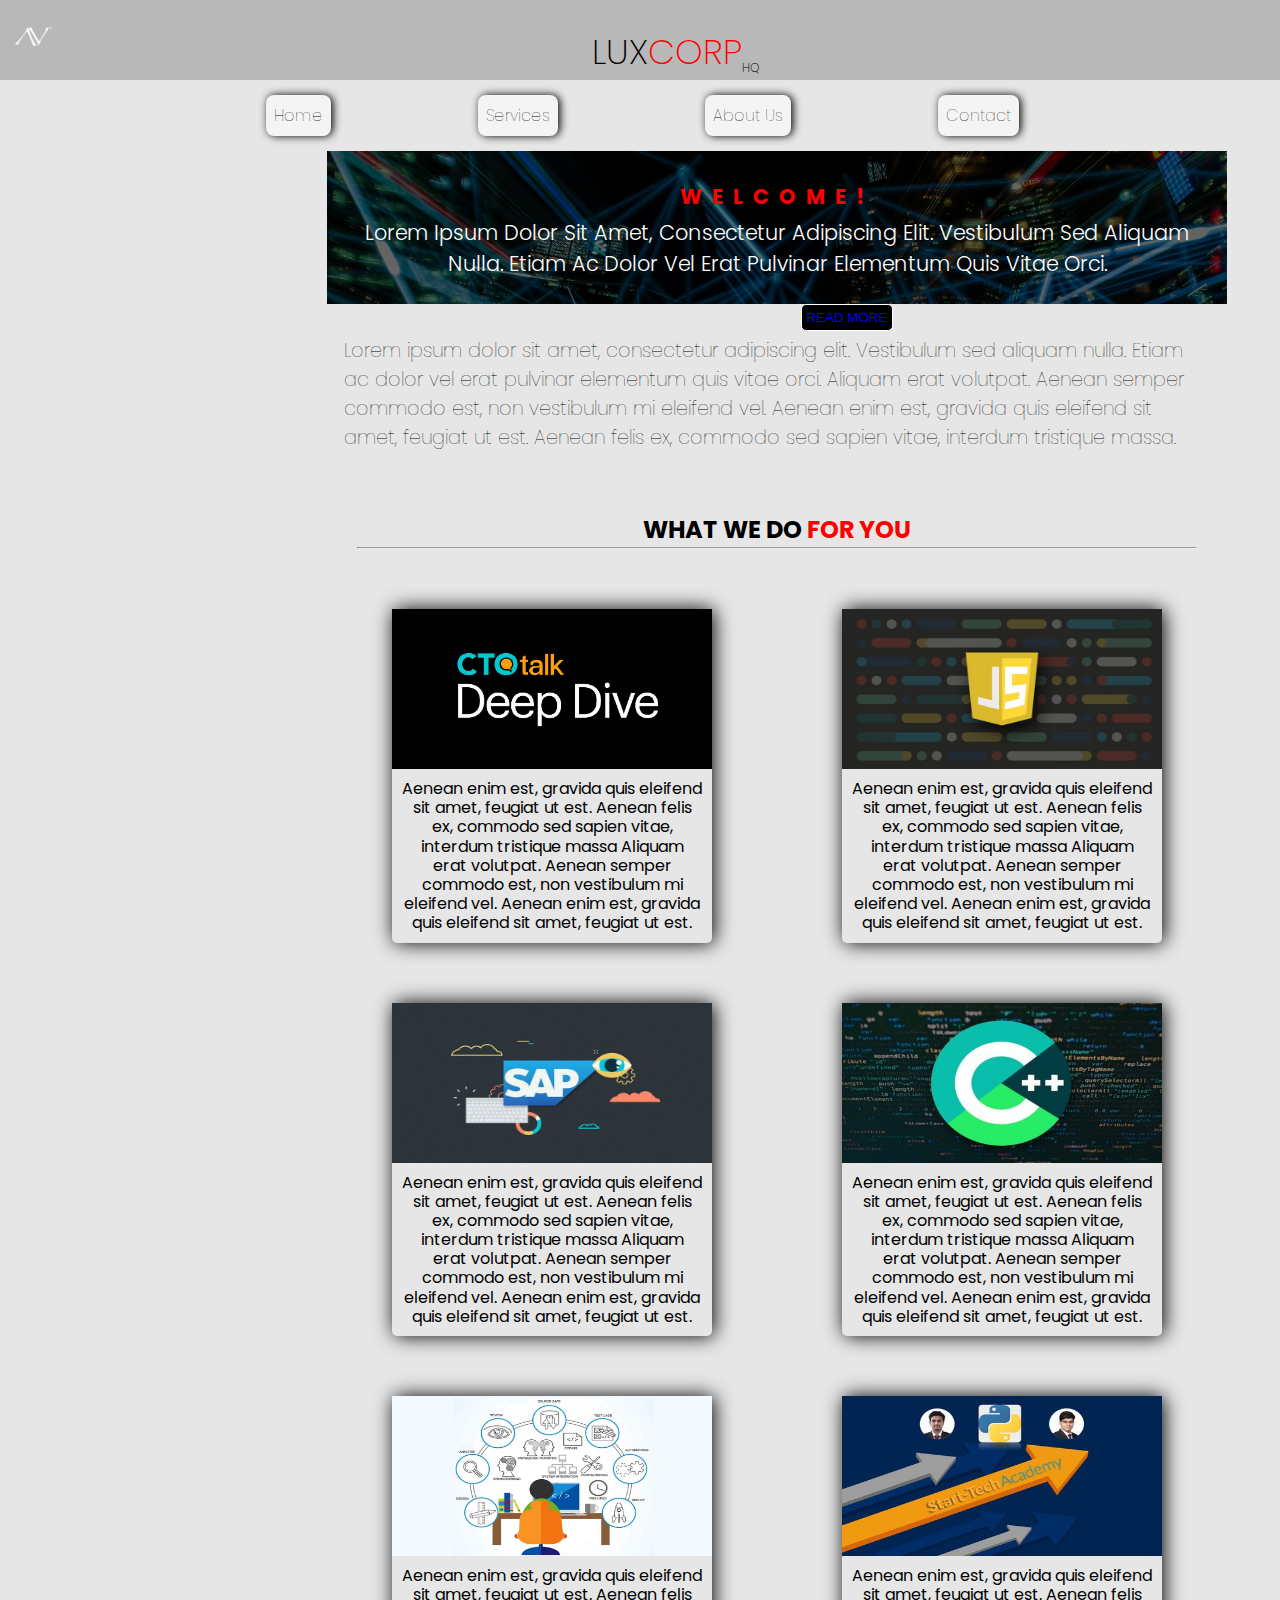
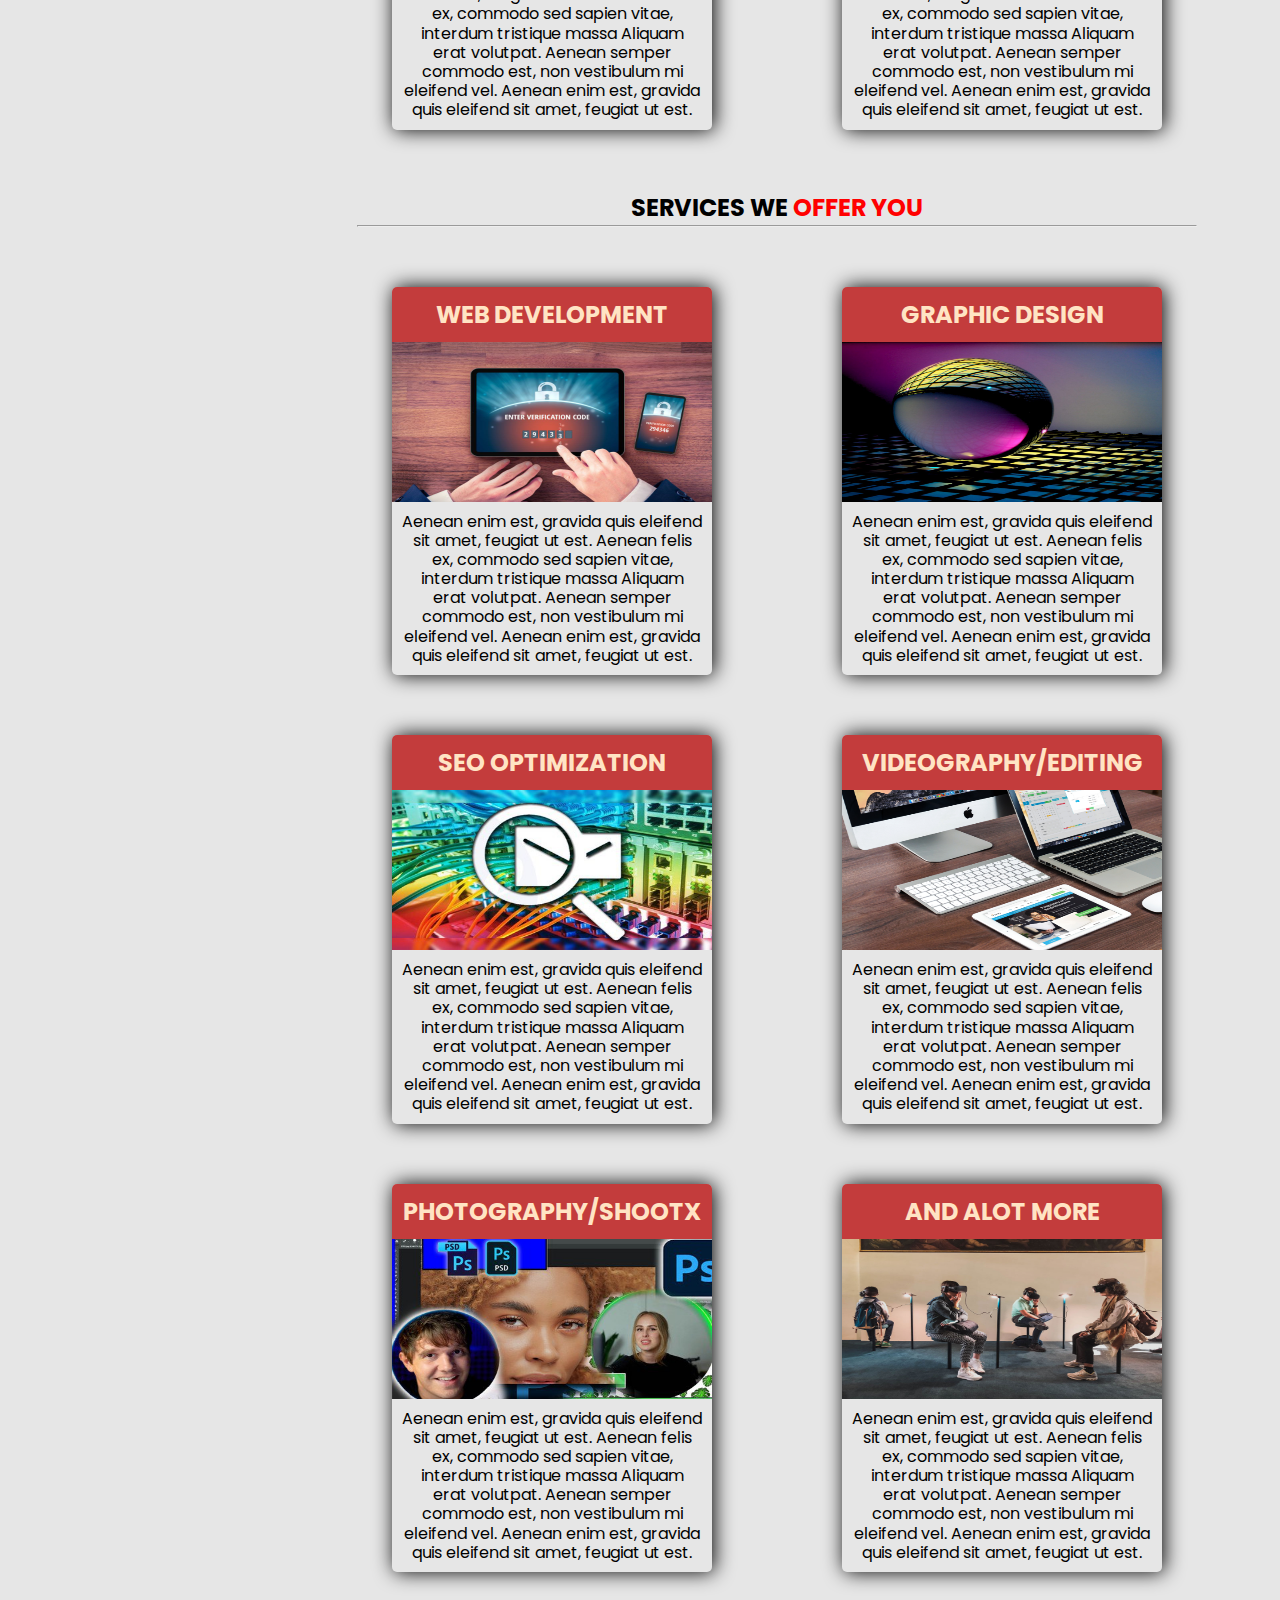
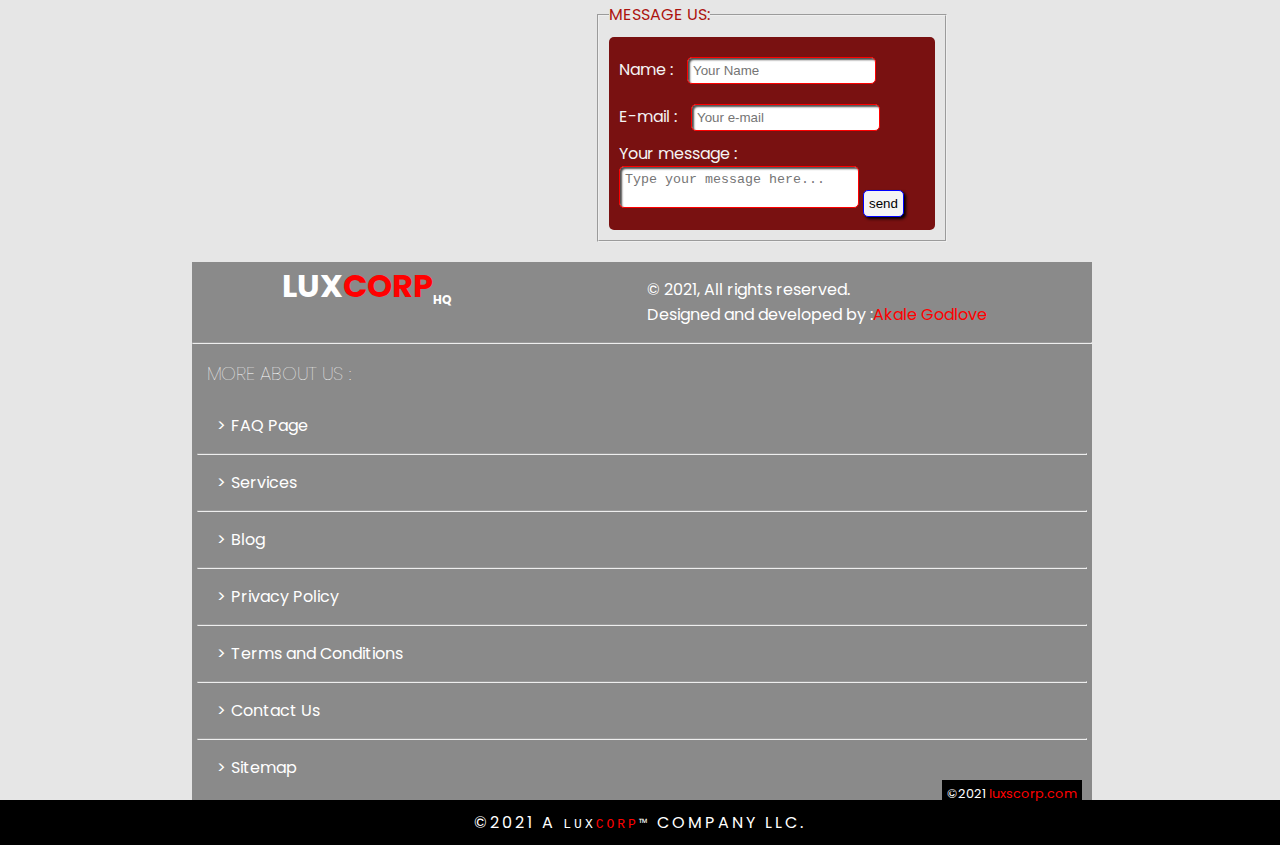
<file: index.html>
<p! DOCTYPE HTML>
<html lang="en-US">
<head>
<title>LUX HQ </title>
<meta charset="UTF-8">
    <meta name="viewport" content="width=device-width, initial-scale=1.0">
<link rel="stylesheet" href=" style.css">

</head>
<body>
<header>
	<img src="images/logo1.png">
	<h1>LUX<span class="redpart">CORP</span><sub>HQ</sub></h1>
	</header>
	


<main>  
	<div class="navbar">
		<ul>
			<li><a href="#home">Home</a></li>
			<li><a href="#services">services</a></li>
			<li><a href="#lead">About us</a></li>
			<li><a href="#contact">Contact</a></li>
		</ul>
		</div>
<main>
<div id="home">
	<div class="intro">
		<p class="hi">WELCOME!</p>
<p> Lorem Ipsum Dolor Sit Amet, Consectetur Adipiscing Elit. Vestibulum Sed Aliquam Nulla. Etiam Ac Dolor Vel Erat Pulvinar Elementum Quis Vitae Orci.</p>
	</div>
	<button><a href="#about">READ MORE</a></button>
	</div>
	</div>
<div id="lead">
	<p>Lorem ipsum dolor sit amet, consectetur adipiscing elit. Vestibulum sed aliquam nulla. Etiam ac dolor vel erat pulvinar elementum quis vitae orci. Aliquam erat volutpat. Aenean semper commodo est, non vestibulum mi eleifend vel. Aenean enim est, gravida quis eleifend sit amet, feugiat ut est. Aenean felis ex, commodo sed sapien vitae, interdum tristique massa. </p>     
   </div>
   
   <div class="stitle">
	<h2>WHAT WE DO <span class="redpart">FOR YOU </span></h2>
	<hr/>
	</div>
<div class="wwd">
<!--container-->
	<div class="card1">
<div class="mgcont">
		<img src="images/7.jpg">
</div>
		<div class="text"><p>Aenean enim est, gravida quis eleifend sit amet, feugiat ut est. Aenean felis ex, commodo sed sapien vitae, interdum tristique massa Aliquam erat volutpat. Aenean semper commodo est, non vestibulum mi eleifend vel. Aenean enim est, gravida quis eleifend sit amet, feugiat ut est.
</p>
 </div>
	</div>
<!--end of template-->
<div class="card1">
	<div class="mgcont">
		<img src="images/2.jpg">
	</div>
	<div class="text">
		<p>Aenean enim est, gravida quis eleifend sit amet, feugiat ut est. Aenean felis ex, commodo sed sapien vitae,
			interdum tristique massa Aliquam erat volutpat. Aenean semper commodo est, non vestibulum mi eleifend vel. Aenean
			enim est, gravida quis eleifend sit amet, feugiat ut est.
		</p>
	</div>
</div>
<!--end of template-->
<div class="card1">
	<div class="mgcont">
		<img src="images/0.jpg">
	</div>
	<div class="text">
		<p>Aenean enim est, gravida quis eleifend sit amet, feugiat ut est. Aenean felis ex, commodo sed sapien vitae,
			interdum tristique massa Aliquam erat volutpat. Aenean semper commodo est, non vestibulum mi eleifend vel. Aenean
			enim est, gravida quis eleifend sit amet, feugiat ut est.
		</p>
	</div>
</div>
<!--end of template-->
	<div class="card1">
		<div class="mgcont">
			<img src="images/6.jpg">
		</div>
		<div class="text">
			<p>Aenean enim est, gravida quis eleifend sit amet, feugiat ut est. Aenean felis ex, commodo sed sapien vitae,
				interdum tristique massa Aliquam erat volutpat. Aenean semper commodo est, non vestibulum mi eleifend vel. Aenean
				enim est, gravida quis eleifend sit amet, feugiat ut est.
			</p>
		</div>
	</div>
	<!--end of template-->
<div class="card1">
		<div class="mgcont">
			<img src="images/99.jpg">
		</div>
		<div class="text">
			<p>Aenean enim est, gravida quis eleifend sit amet, feugiat ut est. Aenean felis ex, commodo sed sapien vitae,
				interdum tristique massa Aliquam erat volutpat. Aenean semper commodo est, non vestibulum mi eleifend vel. Aenean
				enim est, gravida quis eleifend sit amet, feugiat ut est.
			</p>
		</div>
	</div>
	<!--end of template-->
<div class="card1">
	<div class="mgcont">
		<img src="images/88.jpg">
	</div>
	<div class="text">
		<p>Aenean enim est, gravida quis eleifend sit amet, feugiat ut est. Aenean felis ex, commodo sed sapien vitae,
			interdum tristique massa Aliquam erat volutpat. Aenean semper commodo est, non vestibulum mi eleifend vel. Aenean
			enim est, gravida quis eleifend sit amet, feugiat ut est.
		</p>
	</div>
</div>

</div>
<!-- SERVICES OFFER-->
	<div class="stitle" id="services" >
	<h2>SERVICES WE <span class="redpart">OFFER YOU </span></h2>
	<hr/>
	</div>
<div class="wwd">
<!--contaiber-->
	<div class="card1">
		<h2>WEB  DEVELOPMENT</h2>
<div class="mgcont"> 
		<img src="images/9.jpg">
</div>
		<div class="text">
		<p>Aenean enim est, gravida quis eleifend sit amet, feugiat ut est. Aenean felis ex, commodo sed sapien vitae, interdum tristique massa Aliquam erat volutpat. Aenean semper commodo est, non vestibulum mi eleifend vel. Aenean enim est, gravida quis eleifend sit amet, feugiat ut est.  </p>
	</div>
	</div>
<!--end of template-->
   
	<div class="card1"  >
		<h2>GRAPHIC DESIGN</h2>
		<div class="mgcont">
			<img src="images/3.jpg">
		</div>
		<div class="text">
			<p>Aenean enim est, gravida quis eleifend sit amet, feugiat ut est. Aenean felis ex, commodo sed sapien vitae,
				interdum tristique massa Aliquam erat volutpat. Aenean semper commodo est, non vestibulum mi eleifend vel. Aenean
				enim est, gravida quis eleifend sit amet, feugiat ut est. </p>
		</div>
	</div>
	<!--end of template-->

	<div class="card1">
		<h2>SEO OPTIMIZATION</h2>
		<div class="mgcont">
			<img src="images/8.jpg">
		</div>
		<div class="text">
			<p>Aenean enim est, gravida quis eleifend sit amet, feugiat ut est. Aenean felis ex, commodo sed sapien vitae,
				interdum tristique massa Aliquam erat volutpat. Aenean semper commodo est, non vestibulum mi eleifend vel. Aenean
				enim est, gravida quis eleifend sit amet, feugiat ut est. </p>
		</div>
	</div>
	<!--end of template-->

	<div class="card1">
		<h2>VIDEOGRAPHY/EDITING</h2>
		<div class="mgcont">
			<img src="images/des.jpg">
		</div>
		<div class="text">
			<p>Aenean enim est, gravida quis eleifend sit amet, feugiat ut est. Aenean felis ex, commodo sed sapien vitae,
				interdum tristique massa Aliquam erat volutpat. Aenean semper commodo est, non vestibulum mi eleifend vel. Aenean
				enim est, gravida quis eleifend sit amet, feugiat ut est. </p>
		</div>
	</div>
	<!--end of template-->

	<div class="card1">
		<h2>PHOTOGRAPHY/SHOOTX</h2>
		<div class="mgcont">
			<img src="images/1.jpg">
		</div>
		<div class="text">
			<p>Aenean enim est, gravida quis eleifend sit amet, feugiat ut est. Aenean felis ex, commodo sed sapien vitae,
				interdum tristique massa Aliquam erat volutpat. Aenean semper commodo est, non vestibulum mi eleifend vel. Aenean
				enim est, gravida quis eleifend sit amet, feugiat ut est. </p>
		</div>
	</div>
	<!--end of template-->
	<div class="card1">
		<h2>AND ALOT MORE</h2>
		<div class="mgcont">
			<img src="images/5.jpg">
		</div>
		<div class="text">
			<p>Aenean enim est, gravida quis eleifend sit amet, feugiat ut est. Aenean felis ex, commodo sed sapien vitae,
				interdum tristique massa Aliquam erat volutpat. Aenean semper commodo est, non vestibulum mi eleifend vel. Aenean
				enim est, gravida quis eleifend sit amet, feugiat ut est. </p>
		</div>
	</div>
	<!--end of template-->
<!--end of container-->
</div>
<!--form-->
<div class="form" id="contact">
<fieldset>  
<legend>MESSAGE US:</legend>
<form>
<label>Name : <input type="text" name="Name" placeholder="Your Name" class="frmfid" maxlength="20" required></label><br>
<label>E-mail : <input type="email" placeholder="Your e-mail" name="Name" class="frmfid" required></label><br>
<label>Your message : <textarea placeholder="Type your message here..." name="Name" required></textarea></label>
<input type="button" name="submit" class="submitbtn" value="send">
</form>
 </fieldset>
</div>

</main>
<footer>
<div class="footbar">
	<div class="name">
		<h1>LUX<span class="redpart">CORP</span><sub>HQ</sub></h1>
		</div>
<div class="name2">
		<p>&copy; 2021, All rights reserved.</p>
<p>Designed and developed by :<span class="redpart">Akale Godlove</span></p>
</div>
</div>
<hr/>
<div class="footnote">
	<h3>MORE ABOUT US :</h3>
	<ul>
	<li><a href="#">FAQ Page</a></li>
	<hr/>
	<li><a href="#services">Services</a></li>
	<hr/>
	<li><a href="#">Blog</a></li>
	<hr/>
	<li><a href="#">Privacy Policy</a></li>
	<hr/>
	<li><a href="#">Terms and Conditions</a></li>
	<hr/>
	<li><a href="#">Contact Us</a></li>
	<hr/>
	<li><a href="#">Sitemap</a></li>

	</ul>
<div class="floatcop">
	<p class="stif">&copy;2021<span class="redpart">  luxscorp.com</span></p>
</div>
</div>
</main>
<div class="cred">&copy;2021 A <tt> LUX<span class="redpart">CORP</span>&trade;</tt> COMPANY LLC.</div>
</footer>
</body>
</html>
</file>
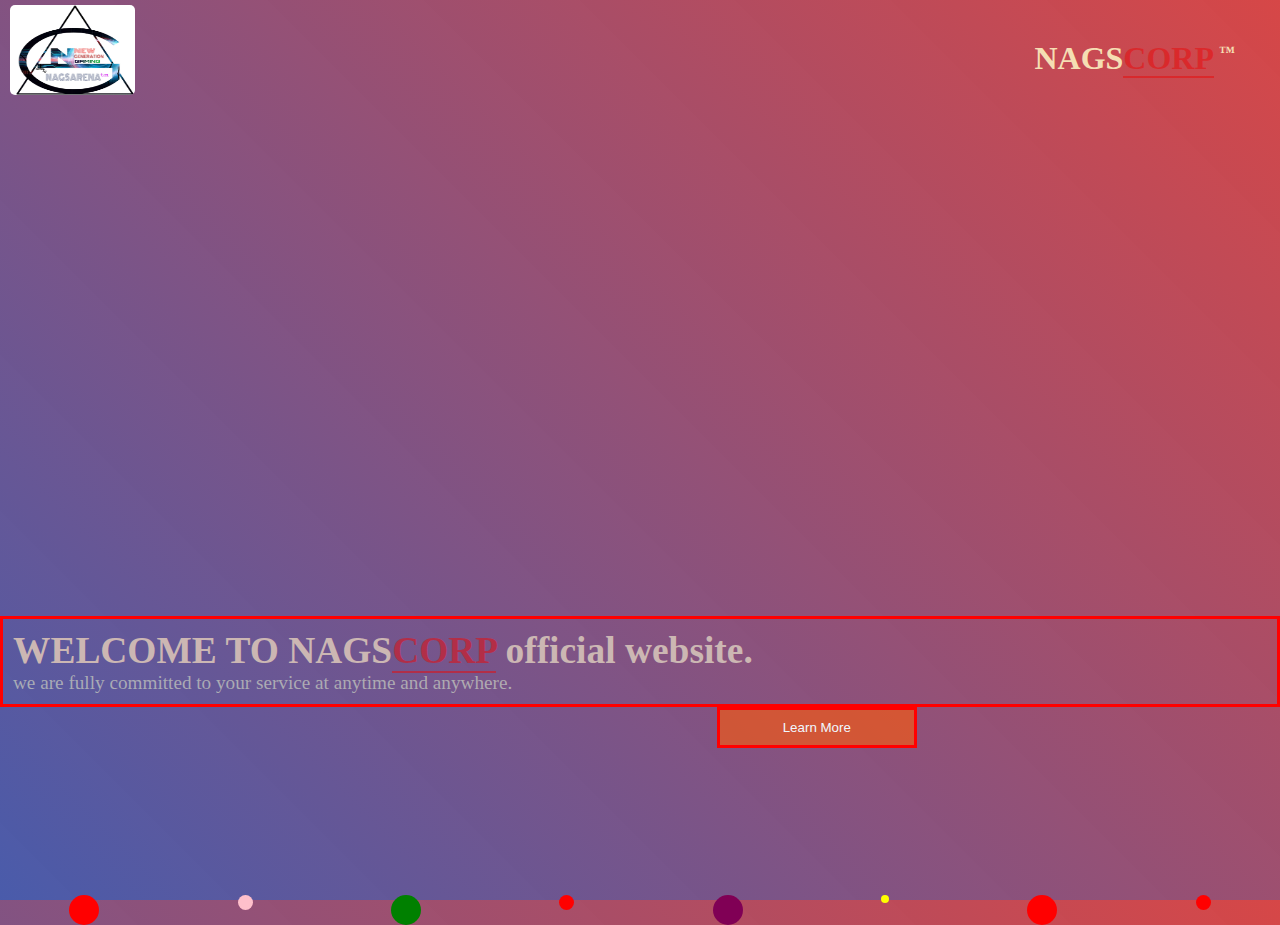
<file: landing page/landing.html>
<!doctype html>
	<html lang="en-US">
		<head>
			<meta charset="UTF-8">
			<meta name="viewport" content="width=device-width, initial-scale=1.0">
				<link href="https://fonts.googleapis.com/css2?family=Poppins:wght@100&display=swap" rel="stylesheet">
<link rel="stylesheet" href="style.css">
</head>
<body>
	<div class="modern"> 
		<div class="classic">
		<div class="img"></div>
		<div class="img"></div>
		<div class="img"></div>
		<div class="img"></div>
		<div class="img"></div>
		<div class="img"></div>
		<div class="img"></div>
		<div class="img"></div>
			</div>
          </div>
          
          <div class="header">
<div class="logo">
<img src="logo.jpg">
</div>
  <div class="hed">
      <h1>NAGS<span class="red">CORP</span><sup>&trade;</sup></h1>
          </div>
              </div>
              
          <div class="main">
                  <div class="heads">
      <h3>WELCOME TO NAGS<span class="red">CORP</span> official website. </h3>
    <p>we are fully committed to your service at anytime and anywhere. </p>

                         </div>
               <button type="button" class="btn"><a href="/index.html">Learn More</a></button>
					      
					</div>


</body>
</html>
</file>
<file: style.css>
@import url('https://fonts.googleapis.com/css2?family=Poppins:wght@400&display=swap');


*{
margin:0;
padding:0;
box-sizing: border-box;
}
body{
background:rgba(192, 192,192,0.4);
  width: 100%;
  height:100vh;   
 font-family: 'Poppins', 'sans-serif';
}
main{
   width: 100%;
   height: auto;
cursor: pointer;
}
  
header{
	width:100%;
	height: 80px;
	background:rgba( 0,0,0,0.2);
	}
header img{
	width:70px;
	height:70px;
	float:left;
	padding:10px 0 0 0;
	}
header h1{
padding:25px 0 0 1px;
text-align:center;
font-size:35px;
font-weight:250;
cursor: pointer;
	}
	.redpart{
		color:red;
		}
		sub{
			font-size:12px;
			padding:0;
			margin:0;
			}
.navbar{
	width:100%;
	height:auto;
	}
	.navbar ul{
		list-style-type:none;
		display:flex;
		justify-content: space-around;
		align-items:center;
    padding: 15px  0;
		}
		.navbar ul li{
			background: #F4F4F4;
			border-radius:8px;
      padding: 8px;
			box-shadow: 2px 0 8px black;
transition: transform  .3s ease-in;
			}
			.navbar ul li:hover{
        transform: translatey(-5px);
				box-shadow: 0 0 8px black;
background: #a7a2a2;
				}
			.navbar ul li a{
				text-decoration:none;
				color:black;
				text-transform: capitalize;
				font-weight:100;
				}
				#home{
		background-image: url("images/condot.jpg");
         background-repeat: no-repeat;
         background-position: fixed;
         background-attachment: center;
         background-size: cover;
         height:auto;
					}
					
					.hi{
						color:red;
						letter-spacing:10px;
						font-size:1em;
						padding:5px;
						font-weight:bold;
						}
					.intro{
						text-align:center;
						color:white;
						font-size: 1.3em ;
						font-weight:350;
						padding:25px;
            background: rgb(0,0,0,0.6)
						}
						button {
           border: none;
           background: rgba(0,0,0);
           border-radius: 5px;
           padding: 5px;
           margin-left: 37%;
              position: absolute;
           border: 1px  solid white;
transition: font-size  .3s ease-in;
       }
       button a{
       	text-decoration:none;
       }
       button:hover{
       	box-shadow: 0 0 8px black;
				font-size:15px;
       }
       #lead{
       	padding:30px 15px;
       margin:2px; 
       }
       #lead p{
       font-weight:150;
       font-size: 1.2em;
       }
       .wwd{
       width: 100%;
height: auto;
display: flex;
flex-wrap: wrap;
justify-content: center;
       }
       .card1{
       	width: 320px;
         height:auto;
         border-radius:5px;
         box-shadow: 2px 0 20px rgba(0,0,0);
         margin: 30px auto;
transition: transform  .3s ease-in;
       }
.mgcont{
width: 100%;
height: 160px;
}
.mgcont img{
width: 100%;
height: 100%;
}
.text{
padding: 10px;
text-align: center;
line-height: 1.2;
}
       .card1:hover{
         transform:translatey(-15px);
       }
       .card1 h2{
background: rgba(185, 11, 11, 0.781);
text-align: center;
color: bisque;
padding: 10px;
border-radius: 5px 5px 0 0;
}
       .stitle{
       	text-align:center;
       margin:30px;
       }
       /*form styling*/
       .form{
display: flex;
width: 350px;
height: 240px;
margin-left: 5px;
}
fieldset{
padding: 10px;
}
legend{
color: rgb(172, 20, 15);
}
.submitbtn{
background: #F4F4F4;
box-shadow:  2px 2px 3px ;
border: 1px solid blue;
}
form{
width: 100%;
height: 100%;
padding: 10px;
background: #791111;
border-radius: 5px;
}
.frmfid{
margin: 10px;
}
label{
color: #F4F4F4;
background: ;
width: 20px;
}
input{
padding: 5px;
border-radius: 5px;
outline: none;
border: 1px solid red;
box-shadow: inset 2px 2px 2px rgb(80, 79, 78);
}
input:focus,textarea:focus{
border:  1px solid blue;
}
textarea{
width: 240px;
height: auto;
resize: none;
padding: 5px;
border-radius: 5px;
outline: none;
border: 1px solid red;
box-shadow: inset 2px 2px 2px rgb(80, 79, 78);
}
   footer{
       	background:rgba(0, 0,0,0.4) ;
       margin:20px 0 0 0;
       color:white;
       height:auto;
       }
       .footbar{
       	display:flex;
        justify-content:space-around;
        align-content:center;
       }
   .name2{
margin: 15px;
}
       .cred{
       	background:black;
       color:white;
       letter-spacing:3px;
       text-align:center;
       padding:10px;
       }
       
       .footnote{
       	padding:5px;
       }
       .footnote h3{
       	font-weight:100;
       padding:10px;
       }
       .footnote a{
       	text-decoration:none;
       color:white;
transition: font-size .3s ease;
       }
       .footnote a:focus{
       	color:rgb(163, 18, 18);
       }
       .footnote a::before{
       	content:'>';
       color:white;
padding: 5px;
       }
       .footnote ul li{
       	list-style-type:none;
       	padding:10px;
       margin:5px;
       }
      .footnote ul li a:hover{
       	font-size:1.3em;
color: #791111;
       }
.floatcop{
position: relative;
width: 100%;
}
       .stif{
       position: absolute;
padding: 5px;
margin: 5px;
right: 0%;
top: -20px;
font-size:0.8em;
background: black;
       }

@media(min-width:700px) and (max-width:1030px){
       .form{
              margin-left: 40%;
       }
}

@media(min-width:1000px) and (max-width:2000px){
       .form{
              margin-left: 30%
       }
       main{
              width:900px;
              margin-left: 15%;
       }
}
</file>
<file: landing page/style.css>
*{
	margin:0;
	padding:0;
box-sizing: border-box;
	}
 body{
 background-image:linear-gradient(45deg, rgba(10, 34, 141, 0.74), rgba(204, 24, 24, 0.795)) ;
height:100vh;
width:100%;
 }
  .classic   .img{
 	border-radius:50%;
  height:30px;
  width:30px;
  background:red;
  animation: bubbles 5s linear  infinite;
 }
     .classic   .img:nth-child(1){
  	animation-delay:1s;
 }
      .classic   .img:nth-child(2){
  	animation-delay:6s;
  width:15px;
  height:15px;
background: pink;
 }
      .classic   .img:nth-child(3){
  	animation-delay:4s;
  background:green;
 }
      .classic   .img:nth-child(4){
  	animation-delay:2s;
 width:15px;
  height:15px;
 }
 .classic   .img:nth-child(5){
  	animation-delay:1s;
 background:rgb(128, 0, 85);
 }
  .classic   .img:nth-child(6){
  	animation-delay:7s;
 width:8px;
  height:8px;
  background:yellow;
 }      .classic   .img:nth-child(7){
  	animation-delay:5s;
 }
       .classic   .img:nth-child(8){
  	animation-delay:9s;
 width:15px;
  height:15px;
  
 }
    .classic{
 	width:100%;
height: auto;
 position:absolute;
 	display:flex;
  justify-content:space-around;
  align-content:center;
  bottom:-25px;
z-index: -1;
 }

@keyframes bubbles{
 	0%{
       transform: translateY(0) ;
     opacity:1;
 }
 45%{
border-radius: 0; 
width: 45px;  
 opacity:1;
 }
40%{
border-radius: 0;   
 opacity:1;
 }

100%{
       transform:translateY(-100vh) ;
 opacity:0;
 }

 }
.header{
display: flex;
justify-content: space-between;
padding: 5px  10px;
}
.logo img{
width: 125px;
height: 90px;
border-radius: 5px;
animation: back 2s linear 3;
}
.hed h1{
padding-top: 35px;
padding-right: 30px;
font-size: 2em;
color: wheat;
cursor: pointer;
animation: back .7s linear 5;
}
@-moz-keyframes back{
0%{
transform: scaleY(5px);
opacity: 0;
}
100%{
transform: scaleY(-25px);
}
}
@-moz-keyframes rot{
0%{
transform: rotate(0deg);
}
100%{
transform:rotate(360deg);
}
}
main{
border: 1px solid red;
width: 50%;
height: 100vh;
}
.heads{
margin-top: 40%;
border: 3px solid red;
font-size: 2em;
padding: 10px;
cursor: pointer;
animation: rot 3s linear 1;
}
.heads h3{
color: rgb(204, 183, 179);
}
.heads p{
font-size: 0.6em;
color: rgba(195, 199, 190, 0.753);
}
sup{
font-size: 0.5em;
padding: 5px;
}
.red{
color: rgba(231, 13, 13, 0.534);
border-bottom: 2px solid;
}
.btn a{
text-decoration: none;
color: aliceblue;
}
.btn{
background: rgba(252, 88, 13, 0.63);
border: 3px solid red;
padding: 10px;
text-align: center;
width: 200px;
cursor: pointer;
margin-left: 56%;
animation: back 1s linear 5;
}
.btn:hover,.btn a:hover{
background: whitesmoke ;
color: black;
}
</file>
